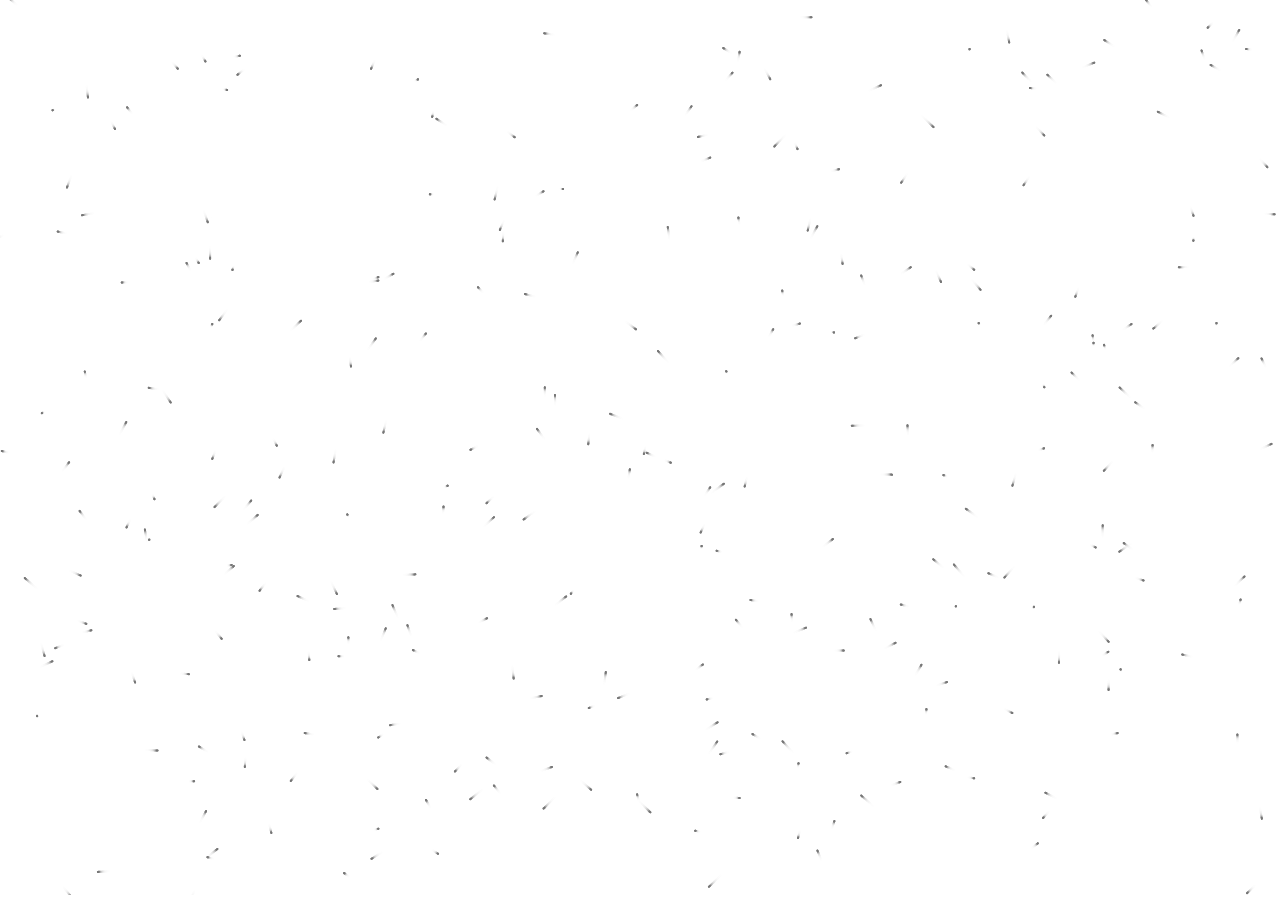
<file: canvas1/index.html>
<!DOCTYPE html>
<html lang="cn">
<head>
    <meta charset="UTF-8">
    <meta name="viewport" content="width=device-width, initial-scale=1.0">
    <meta http-equiv="X-UA-Compatible" content="ie=edge">
    <title>Document</title>
    <link rel="stylesheet" href="./static/css/index.css">
</head>
<body>

    <div class="cover" id='scrollDiv'>
        <canvas id='c'></canvas>
    </div>
    <script src="./static/js/jquery.min.js"></script>
    <script src="./static/js/particle.js"></script>
</body>
</html>
</file>
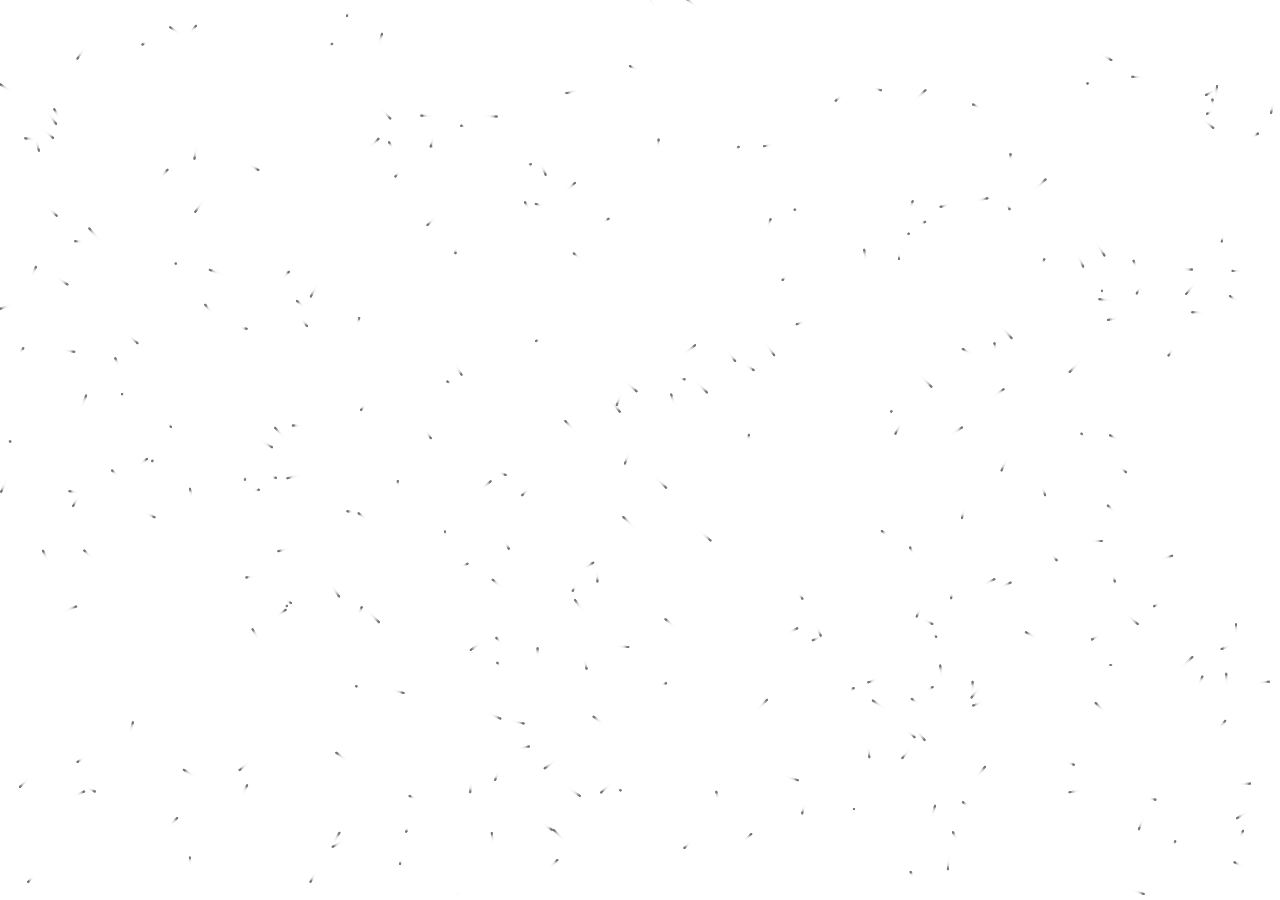
<file: canvas1/all.html>
<!DOCTYPE html>
<html lang="cn">
<head>
    <meta charset="UTF-8">
    <meta name="viewport" content="width=device-width, initial-scale=1.0">
    <meta http-equiv="X-UA-Compatible" content="ie=edge">
    <title>Document</title>
    <style>
        html,body {
    padding: 0;
    margin: 0;
    width: 100%;
    height: 100%;
}
.cover {
    position: relative
}
    </style>
</head>
<body>
    
        <div class="cover" id='scrollDiv'>
                <canvas id='c'></canvas>
            </div>
            <script>
                // Gravity
/**
 * requestAnimationFrame
 */
window.requestAnimationFrame = (function(){
  return  window.requestAnimationFrame       ||
          window.webkitRequestAnimationFrame ||
          window.mozRequestAnimationFrame    ||
          window.oRequestAnimationFrame      ||
          window.msRequestAnimationFrame     ||
          function (callback) {
              window.setTimeout(callback, 1000 / 60);
          };
})();


/**
* Vector
*/
function Vector(x, y) {
  this.x = x || 0;
  this.y = y || 0;
}

Vector.add = function(a, b) {
  return new Vector(a.x + b.x, a.y + b.y);
};

Vector.sub = function(a, b) {
  return new Vector(a.x - b.x, a.y - b.y);
};

Vector.scale = function(v, s) {
  return v.clone().scale(s);
};

Vector.random = function() {
  return new Vector(
      Math.random() * 2 - 1,
      Math.random() * 2 - 1
  );
};

Vector.prototype = {
  set: function(x, y) {
      if (typeof x === 'object') {
          y = x.y;
          x = x.x;
      }
      this.x = x || 0;
      this.y = y || 0;
      return this;
  },

  add: function(v) {
      this.x += v.x;
      this.y += v.y;
      return this;
  },

  sub: function(v) {
      this.x -= v.x;
      this.y -= v.y;
      return this;
  },

  scale: function(s) {
      this.x *= s;
      this.y *= s;
      return this;
  },

  length: function() {
      return Math.sqrt(this.x * this.x + this.y * this.y);
  },

  lengthSq: function() {
      return this.x * this.x + this.y * this.y;
  },

  normalize: function() {
      var m = Math.sqrt(this.x * this.x + this.y * this.y);
      if (m) {
          this.x /= m;
          this.y /= m;
      }
      return this;
  },

  angle: function() {
      return Math.atan2(this.y, this.x);
  },

  angleTo: function(v) {
      var dx = v.x - this.x,
          dy = v.y - this.y;
      return Math.atan2(dy, dx);
  },

  distanceTo: function(v) {
      var dx = v.x - this.x,
          dy = v.y - this.y;
      return Math.sqrt(dx * dx + dy * dy);
  },

  distanceToSq: function(v) {
      var dx = v.x - this.x,
          dy = v.y - this.y;
      return dx * dx + dy * dy;
  },

  lerp: function(v, t) {
      this.x += (v.x - this.x) * t;
      this.y += (v.y - this.y) * t;
      return this;
  },

  clone: function() {
      return new Vector(this.x, this.y);
  },

  toString: function() {
      return '(x:' + this.x + ', y:' + this.y + ')';
  }
};


/**
* GravityPoint
*/
function GravityPoint(x, y, radius, targets) {
  Vector.call(this, x, y);
  this.radius = radius;
  this.currentRadius = radius * 0.5;

  this._targets = {
      particles: targets.particles || [],
      gravities: targets.gravities || []
  };
  this._speed = new Vector();
}

GravityPoint.RADIUS_LIMIT = 65;
GravityPoint.interferenceToPoint = true;

GravityPoint.prototype = (function(o) {
  var s = new Vector(0, 0), p;
  for (p in o) s[p] = o[p];
  return s;
})({
  gravity:       0.05,
  isMouseOver:   false,
  dragging:      false,
  destroyed:     false,
  _easeRadius:   0,
  _dragDistance: null,
  _collapsing:   false,

  hitTest: function(p) {
      return this.distanceTo(p) < this.radius;
  },

  startDrag: function(dragStartPoint) {
      this._dragDistance = Vector.sub(dragStartPoint, this);
      this.dragging = true;
  },

  drag: function(dragToPoint) {
      this.x = dragToPoint.x - this._dragDistance.x;
      this.y = dragToPoint.y - this._dragDistance.y;
  },

  endDrag: function() {
      this._dragDistance = null;
      this.dragging = false;
  },

  addSpeed: function(d) {
      this._speed = this._speed.add(d);
  },

  collapse: function(e) {
      this.currentRadius *= 1.75;
      this._collapsing = true;
  },

  render: function(ctx) {
      if (this.destroyed) return;

      var particles = this._targets.particles,
          i, len;

      for (i = 0, len = particles.length; i < len; i++) {
          particles[i].addSpeed(Vector.sub(this, particles[i]).normalize().scale(this.gravity));
      }

      this._easeRadius = (this._easeRadius + (this.radius - this.currentRadius) * 0.07) * 0.95;
      this.currentRadius += this._easeRadius;
      if (this.currentRadius < 0) this.currentRadius = 0;

      if (this._collapsing) {
          this.radius *= 0.75;
          if (this.currentRadius < 1) this.destroyed = true;
          this._draw(ctx);
          return;
      }

      var gravities = this._targets.gravities,
          g, absorp,
          area = this.radius * this.radius * Math.PI, garea;

      for (i = 0, len = gravities.length; i < len; i++) {
          g = gravities[i];

          if (g === this || g.destroyed) continue;

          if (
              (this.currentRadius >= g.radius || this.dragging) &&
              this.distanceTo(g) < (this.currentRadius + g.radius) * 0.85
          ) {
              g.destroyed = true;
              this.gravity += g.gravity;

              absorp = Vector.sub(g, this).scale(g.radius / this.radius * 0.5);
              this.addSpeed(absorp);

              garea = g.radius * g.radius * Math.PI;
              this.currentRadius = Math.sqrt((area + garea * 3) / Math.PI);
              this.radius = Math.sqrt((area + garea) / Math.PI);
          }

          g.addSpeed(Vector.sub(this, g).normalize().scale(this.gravity));
      }

      if (GravityPoint.interferenceToPoint && !this.dragging)
          this.add(this._speed);

      this._speed = new Vector();

      if (this.currentRadius > GravityPoint.RADIUS_LIMIT) this.collapse();

      this._draw(ctx);
  },

  _draw: function(ctx) {
      var grd, r;

      ctx.save();

      grd = ctx.createRadialGradient(this.x, this.y, this.radius, this.x, this.y, this.radius * 5);
      grd.addColorStop(0, 'rgba(0, 0, 0, 0.1)');
      grd.addColorStop(1, 'rgba(0, 0, 0, 0)');
      ctx.beginPath();
      ctx.arc(this.x, this.y, this.radius * 5, 0, Math.PI * 2, false);
      ctx.fillStyle = grd;
      ctx.fill();

      r = Math.random() * this.currentRadius * 0.7 + this.currentRadius * 0.3;
      grd = ctx.createRadialGradient(this.x, this.y, r, this.x, this.y, this.currentRadius);
      grd.addColorStop(0, 'rgba(0, 0, 0, 1)');
      grd.addColorStop(1, Math.random() < 0.2 ? 'rgba(255, 196, 0, 0.15)' : 'rgba(103, 181, 191, 0.75)');
      ctx.beginPath();
      ctx.arc(this.x, this.y, this.currentRadius, 0, Math.PI * 2, false);
      ctx.fillStyle = grd;
      ctx.fill();
      ctx.restore();
  }
});


/**
* Particle
*/
function Particle(x, y, radius) {
  Vector.call(this, x, y);
  this.radius = radius;

  this._latest = new Vector();
  this._speed  = new Vector();
}

Particle.prototype = (function(o) {
  var s = new Vector(0, 0), p;
  for (p in o) s[p] = o[p];
  return s;
})({
  addSpeed: function(d) {
      this._speed.add(d);
  },

  update: function() {
      if (this._speed.length() > 12) this._speed.normalize().scale(12);

      this._latest.set(this);
      this.add(this._speed);
  }

  // render: function(ctx) {
  //     if (this._speed.length() > 12) this._speed.normalize().scale(12);

  //     this._latest.set(this);
  //     this.add(this._speed);

  //     ctx.save();
  //     ctx.fillStyle = ctx.strokeStyle = '#fff';
  //     ctx.lineCap = ctx.lineJoin = 'round';
  //     ctx.lineWidth = this.radius * 2;
  //     ctx.beginPath();
  //     ctx.moveTo(this.x, this.y);
  //     ctx.lineTo(this._latest.x, this._latest.y);
  //     ctx.stroke();
  //     ctx.beginPath();
  //     ctx.arc(this.x, this.y, this.radius, 0, Math.PI * 2, false);
  //     ctx.fill();
  //     ctx.restore();
  // }
});



// Initialize

(function() {

  // Configs

  var BACKGROUND_COLOR      = 'rgba(255, 255, 255, 1)',
      PARTICLE_RADIUS       = 1,
      G_POINT_RADIUS        = 10,
      G_POINT_RADIUS_LIMITS = 65;


  // Vars

  var canvas, context,
      bufferCvs, bufferCtx,
      screenWidth, screenHeight,
      mouse = new Vector(),
      gravities = [],
      particles = [],
      grad,
      gui, control;


  // Event Listeners

  function resize(e) {
      screenWidth  = canvas.width  = window.innerWidth;
      screenHeight = canvas.height = window.innerHeight - 5;
      bufferCvs.width  = screenWidth;
      bufferCvs.height = screenHeight;
      context   = canvas.getContext('2d');
      bufferCtx = bufferCvs.getContext('2d');

      var cx = canvas.width * 0.5,
          cy = canvas.height * 0.5;

      grad = context.createRadialGradient(cx, cy, 0, cx, cy, Math.sqrt(cx * cx + cy * cy));
      grad.addColorStop(0, 'rgba(255, 255, 255, 0)');
      grad.addColorStop(1, 'rgba(255, 255, 255, 0.35)');
  }

  function mouseMove(e) {
      mouse.set(e.clientX, e.clientY);

      var i, g, hit = false;
      for (i = gravities.length - 1; i >= 0; i--) {
          g = gravities[i];
          if ((!hit && g.hitTest(mouse)) || g.dragging)
              g.isMouseOver = hit = true;
          else
              g.isMouseOver = false;
      }

      canvas.style.cursor = hit ? 'pointer' : 'default';
  }

  function mouseDown(e) {
      for (var i = gravities.length - 1; i >= 0; i--) {
          if (gravities[i].isMouseOver) {
              gravities[i].startDrag(mouse);
              return;
          }
      }
      gravities.push(new GravityPoint(e.clientX, e.clientY, G_POINT_RADIUS, {
          particles: particles,
          gravities: gravities
      }));
  }

  function mouseUp(e) {
      for (var i = 0, len = gravities.length; i < len; i++) {
          if (gravities[i].dragging) {
              gravities[i].endDrag();
              break;
          }
      }
  }

  function doubleClick(e) {
      for (var i = gravities.length - 1; i >= 0; i--) {
          if (gravities[i].isMouseOver) {
              gravities[i].collapse();
              break;
          }
      }
  }


  // Functions

  function addParticle(num) {
      var i, p;
      for (i = 0; i < num; i++) {
          p = new Particle(
              Math.floor(Math.random() * screenWidth - PARTICLE_RADIUS * 2) + 1 + PARTICLE_RADIUS,
              Math.floor(Math.random() * screenHeight - PARTICLE_RADIUS * 2) + 1 + PARTICLE_RADIUS,
              PARTICLE_RADIUS
          );
          p.addSpeed(Vector.random());
          particles.push(p);
      }
  }

  function removeParticle(num) {
      if (particles.length < num) num = particles.length;
      for (var i = 0; i < num; i++) {
          particles.pop();
      }
  }


  // GUI Control

  control = {
      particleNum: 300
  };


  // Init

  canvas  = document.getElementById('c');
  bufferCvs = document.createElement('canvas');

  window.addEventListener('resize', resize, false);
  resize(null);

  addParticle(control.particleNum);

  function stopOnContent(fn) {
    return function(e) {
      if (true) {
        fn.apply(this, arguments);
        e.stopPropagation();
      }
    }
  }

  var blankArea = document.getElementById('scrollDiv');

  blankArea.addEventListener('mousemove', stopOnContent(mouseMove), false);
  blankArea.addEventListener('mousedown', stopOnContent(mouseDown), false);
  blankArea.addEventListener('mouseup', stopOnContent(mouseUp), false);
  blankArea.addEventListener('dblclick', stopOnContent(doubleClick), false);


  // GUI

  // gui = new dat.GUI();
  // gui.add(control, 'particleNum', 0, 500).step(1).name('Particle Num').onChange(function() {
  //     var n = (control.particleNum | 0) - particles.length;
  //     if (n > 0)
  //         addParticle(n);
  //     else if (n < 0)
  //         removeParticle(-n);
  // });
  // gui.add(GravityPoint, 'interferenceToPoint').name('Interference Between Point');
  // gui.close();


  // Start Update

  var loop = function() {
      var i, len, g, p;

      context.save();
      context.fillStyle = BACKGROUND_COLOR;
      context.fillRect(0, 0, screenWidth, screenHeight);
      context.fillStyle = grad;
      context.fillRect(0, 0, screenWidth, screenHeight);
      context.restore();

      for (i = 0, len = gravities.length; i < len; i++) {
          g = gravities[i];
          if (g.dragging) g.drag(mouse);
          g.render(context);
          if (g.destroyed) {
              gravities.splice(i, 1);
              len--;
              i--;
          }
      }
    
      bufferCtx.save();
      bufferCtx.globalCompositeOperation = 'destination-out';
      bufferCtx.globalAlpha = 0.35;
      bufferCtx.fillRect(0, 0, screenWidth, screenHeight);
      bufferCtx.restore();
      len = particles.length;
      bufferCtx.save();
      bufferCtx.fillStyle = bufferCtx.strokeStyle = '#777';
      bufferCtx.lineCap = bufferCtx.lineJoin = 'round';
      bufferCtx.lineWidth = PARTICLE_RADIUS * 2;
      bufferCtx.beginPath();
      for (i = 0; i < len; i++) {
          p = particles[i];
          p.update();
          bufferCtx.moveTo(p.x, p.y);
          bufferCtx.lineTo(p._latest.x, p._latest.y);
      }
      bufferCtx.stroke();
      bufferCtx.beginPath();
      for (i = 0; i < len; i++) {
          p = particles[i];
          bufferCtx.moveTo(p.x, p.y);
          bufferCtx.arc(p.x, p.y, p.radius, 0, Math.PI * 2, false);
      }
      bufferCtx.fill();
      bufferCtx.restore();
      context.drawImage(bufferCvs, 0, 0);

      requestAnimationFrame(loop);
  };
  loop();

})();

            </script>
    
</body>
</html>
</file>
<file: canvas1/static/css/index.css>
html,body {
    padding: 0;
    margin: 0;
    width: 100%;
    height: 100%;
}
.cover {
    position: relative
}
</file>
